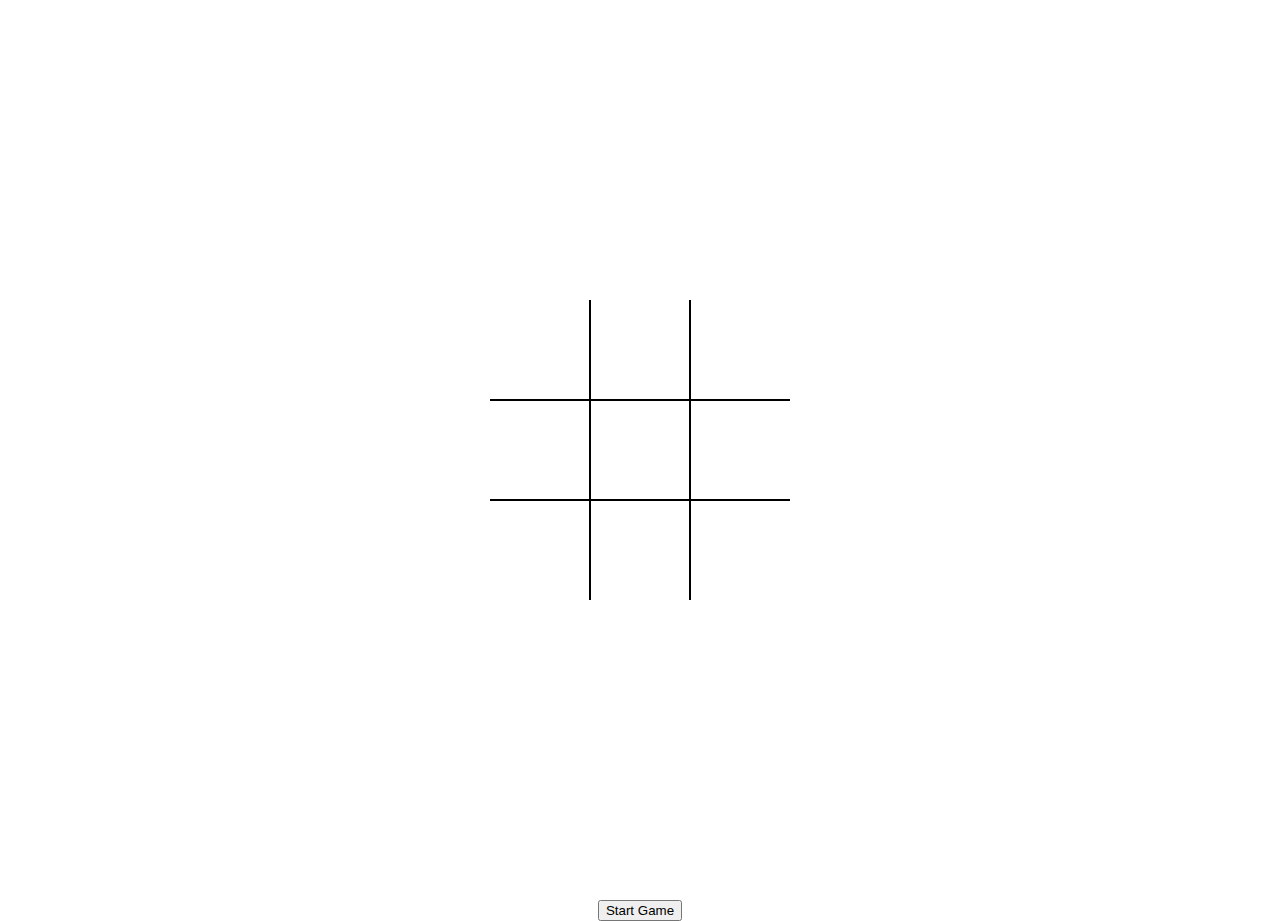
<file: javascript_tutorial /TicTacToe/auto.html>
<!DOCTYPE html>
<html lang="en">
<head>
    <meta charset="UTF-8">
    <link rel="stylesheet" href="static/css/styles.css">
    <title>TicTacToe!</title>
</head>
<body>
<div class="board" id ="board">
    <div class="cell 1" data-cell="False" onclick="addO(this)" id = "1"></div>
    <div class="cell 2" data-cell="False" onclick="addO(this)" id="2"></div>
    <div class="cell 3" data-cell='False' onclick="addO(this)" id="3"> </div>
    <div class="cell 4" data-cell='False' onclick="addO(this)" id="4"></div>
    <div class="cell 5" data-cell='False' onclick="addO(this)" id="5"></div>
    <div class="cell 6" data-cell='False' onclick="addO(this)" id= "6"></div>
    <div class="cell 7" data-cell='False' onclick="addO(this)" id ="7"></div>
    <div class="cell 8" data-cell='False' onclick="addO(this)" id = "8"></div>
    <div class="cell 9" data-cell='False' onclick="addO(this)" id = "9"></div>
</div>
<div class="winning-message" id="winningMessage">
    <div id = "message">
    </div>
    <button id="restartButton" onclick="Restart()">Restart</button>
</div>

<script src="static/js/auto.js" defer></script>
    <div class="wrapper">
    <button class="start" onclick="Start(this)" id='startButton'>
        Start Game
    </button>
</div>
</body>
</html>
</file>
<file: javascript_tutorial /TicTacToe/static/css/styles.css>
*, *::after,*::before{
    box-sizing: border-box;
}
:root{
    --cell-size : 100px;
    --mark-size: calc(var(--cell-size)*.9)
}
body{
    margin: 0;
}

.board{
    width: 100vw;
    height: 100vh;
    display: grid;
    justify-content: center;
    align-content: center;
    grid-template-columns: repeat(3,auto);
    justify-items: center;
    align-items: center;
}
.cell.x::before,
.cell.x::after,
.cell.o::before{
    background-color: black;
}

.board.x .cell:not(.x):not(.o):hover::before,
.board.x .cell:not(.x):not(.o):hover::after,
.board.o .cell:not(.x):not(.o):hover::before{
    background-color: lightgrey;
}


.cell{
    width: var(--cell-size);
    height:var(--cell-size);
    border: 1px solid black;
    display: flex;
    justify-content: center;
    align-items: center;
    position: relative;
    cursor:pointer;
}

.cell:first-child,
.cell:nth-child(2),
.cell:nth-child(3){
    border-top: none;
}

.cell:nth-child(3n+1){
    border-left: none;
}

.cell:nth-child(3n+3){
    border-right:none ;
}

.cell:nth-child(n+7){
    border-bottom: none;
}


.cell.x::before,
.cell.x::after,
.board.x .cell:not(.x):not(.o):hover::before,
.board.x .cell:not(.o):not(.o):hover::after{
    content: '';
    position: absolute;
    width: calc(var(--mark-size)*.15);
    height: var(--mark-size);
}

.cell.x::before,
.board.x .cell:not(.x):not(.o):hover::before{
    transform: rotate(45deg);
}

.cell.x::after,
.board.x .cell:not(.o):not(.x):hover::after{
    transform: rotate(-45deg);

}

.cell.o::before,
.cell.o::after ,
.board.o .cell:not(.x):not(.o):hover::before,
.board.o .cell:not(.x):not(.o):hover::after{
    content: '';
    position: absolute;
    border-radius: 50%;
}

.cell.o::before,
.board.o .cell:not(.x):not(.o):hover::before{
    width:var(--mark-size);
    height:var(--mark-size);
}

.cell.o::after,
.board.o .cell:not(.x):not(.o):hover::after{
    width:calc(var(--mark-size)*.7);
    height:calc(var(--mark-size)*.7);
    background-color: white;
}

.cell.x,
.cell.o{
    cursor:not-allowed;
}

.winning-message{
    display:none;
    position: fixed;
    top: 0;
    left: 0;
    right: 0;
    bottom: 0;
    background-color: rgba(0,0,0,.9);
    justify-content: center;
    align-items: center;
    color: white;
    font-size: 5rem;
    flex-direction: column;
}
.winning-message button{
    font-size: 3rem;
    background-color: white;
    border: 1px solid black;
    padding: .25em .5em;
    cursor: pointer;
}
.winning-message button:hover{
    background-color: grey;
    border-color: white;
    color: black;
}

.winning-message.show{
    display: flex;
}

img{
    height:130px;
    width: 130px;
}


.cell:hover {
    cursor: not-allowed;
    
}

.wrapper {
    text-align: center;
}

.body.button {
    font-size: 20px;
    top: 80%;
    position: relative;

}


body button.hidden{
    display: none;

}
</file>
